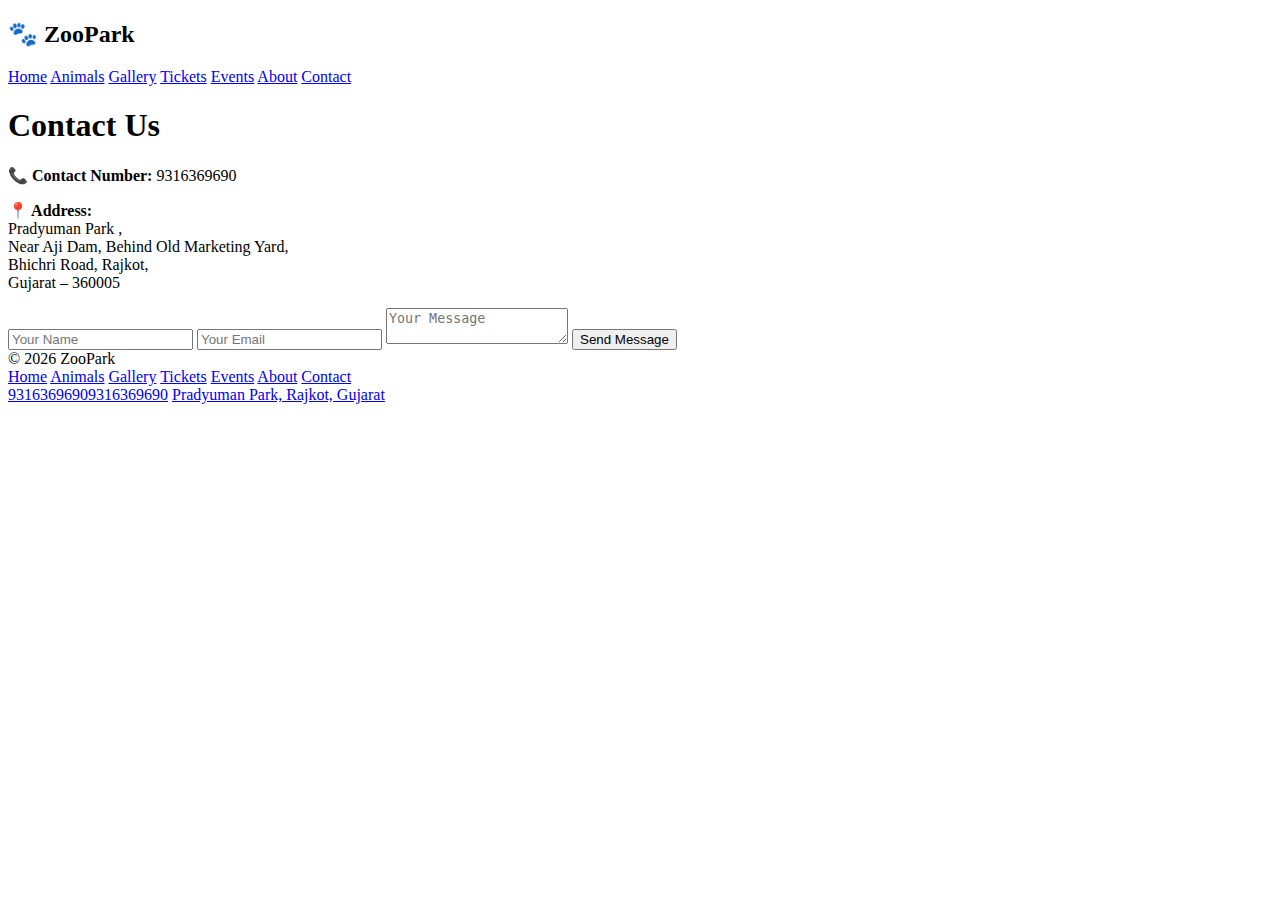
<file: contact.html>
<!DOCTYPE html>
<html>
<head>
    <title>Contact Us</title>
    <link rel="stylesheet" href="style.css">
</head>
<body>

<!-- HEADER -->
<div class="header">
    <h2>🐾 ZooPark</h2>
    <div class="menu">
        <a href="index.html">Home</a>
        <a href="animals.html">Animals</a>
        <a href="gallery.html">Gallery</a>
        <a href="tickets.html">Tickets</a>
        <a href="events.html">Events</a>
        <a href="about.html">About</a>
        <a href="contact.html">Contact</a>
    </div>
</div>

<h1 class="center">Contact Us</h1>

<!-- CONTACT DETAILS -->
<div class="contact-details">
    <p><strong>📞 Contact Number:</strong> 9316369690</p>

    <p><strong>📍 Address:</strong><br>
        Pradyuman Park ,<br>
        Near Aji Dam, Behind Old Marketing Yard,<br>
        Bhichri Road, Rajkot,<br>
        Gujarat – 360005
    </p>
</div>

<!-- CONTACT FORM -->
<div class="contact">
    <input type="text" placeholder="Your Name">
    <input type="email" placeholder="Your Email">
    <textarea placeholder="Your Message"></textarea>
    <button>Send Message</button>
</div>

<!-- FOOTER -->
<div class="footer">
    © 2026 ZooPark
</div>

</body>

</html>
<nav>
  <a href="index.html">Home</a>
  <a href="animals.html">Animals</a>
  <a href="gallery.html">Gallery</a>
  <a href="tickets.html">Tickets</a>
  <a href="events.html">Events</a>
  <a href="about.html">About</a>
  <a href="contact.html">Contact</a>
</nav>
<a href="tel:9316369690">9316369690</a><a href="tel:9316369690">9316369690</a>
<a href="https://www.google.com/maps/search/Pradyuman+Zoological+Park+Rajkot" target="_blank">
Pradyuman Park, Rajkot, Gujarat
</a>
</file>
<file: style.css>
img {
    width: 100%;
    border-radius: 8px;
}

.hero-img {
    width: 80%;
    margin-bottom: 15px;
}

.gallery img {
    width: 200px;
    margin: 10px;

}
<nav>
  <a href="index.html">Home</a>
  <a href="animals.html">Animals</a>
  <a href="gallery.html">Gallery</a>
  <a href="tickets.html">Tickets</a>
  <a href="events.html">Events</a>
  <a href="about.html">About</a>
  <a href="contact.html">Contact</a>
</nav>
</file>
